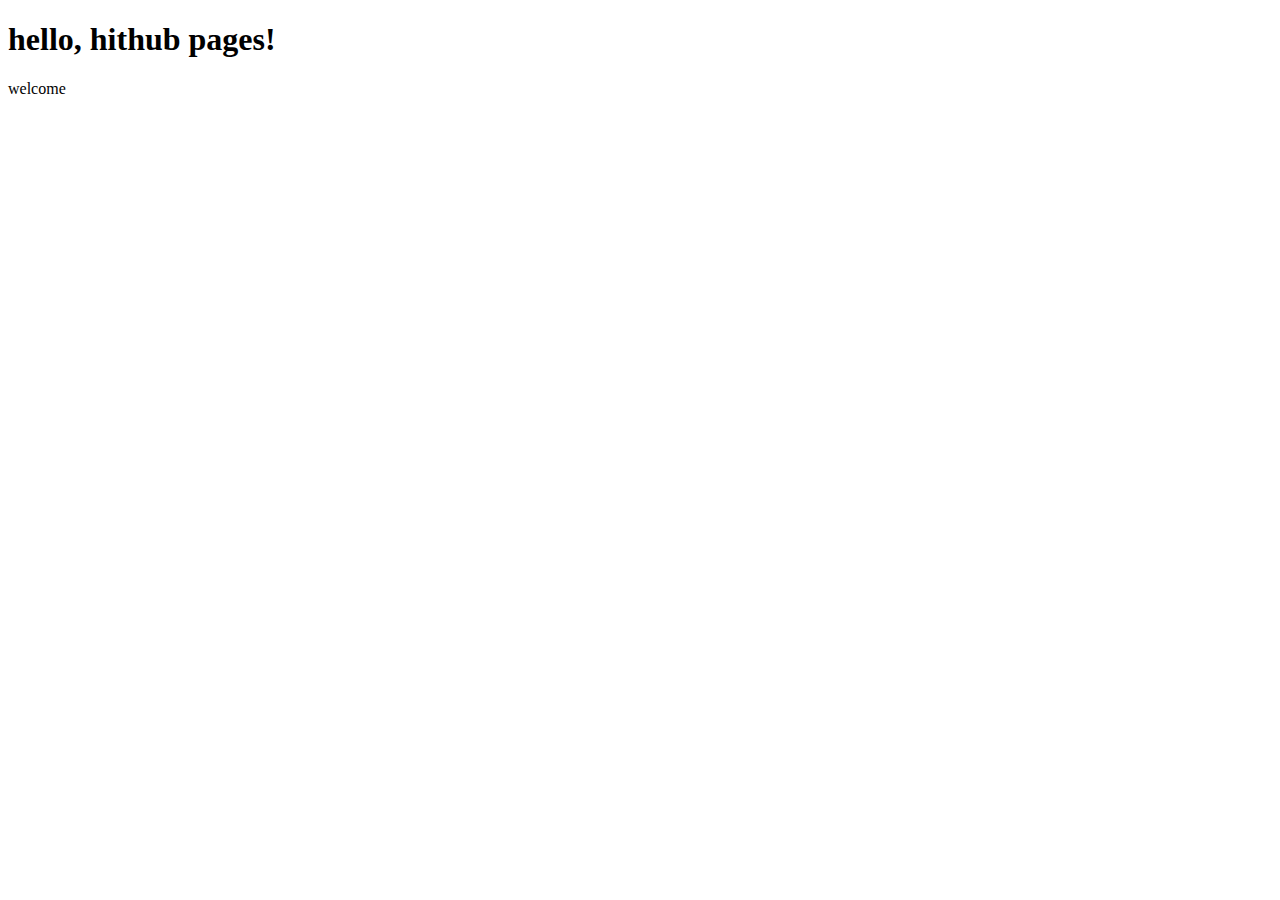
<file: 2023/GITHUB PAGES/index.html>
<!DOCTYPE html>
<html lang="en">
<head>
    <meta charset="UTF-8">
    <meta http-equiv="X-UA-Compatible" content="IE=edge">
    <meta name="viewport" content="width=device-width, initial-scale=1.0">
    <title>Document</title>
</head>
<body>
    <h1>
        hello, hithub pages!
    </h1>
    <p>welcome</p>
    <br>
</body>
</html>
</file>
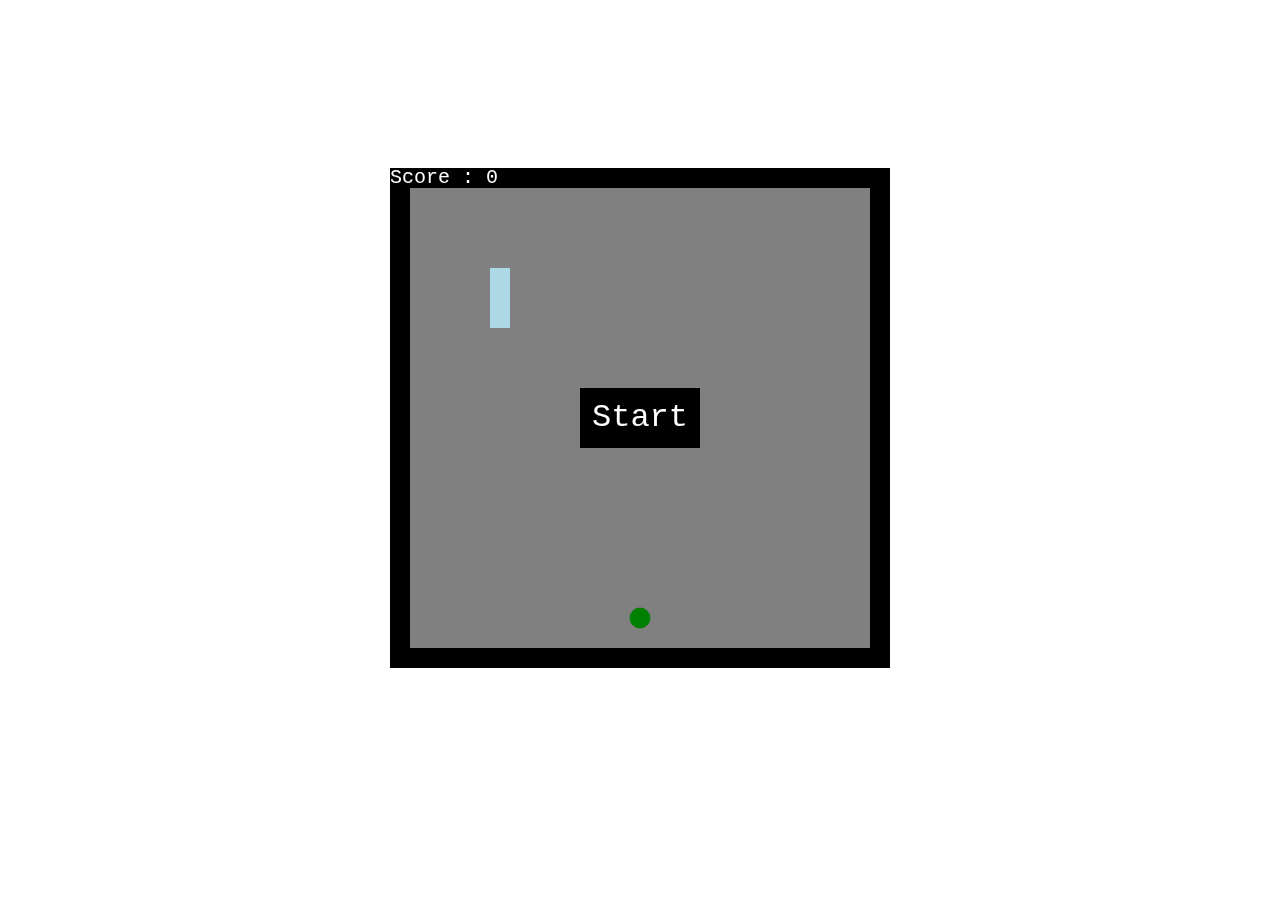
<file: 2023/GITHUB PAGES/projects/snakeGame/assets/index.html>
<!DOCTYPE html>
<html>
<head>
	<meta charset="utf-8">
	<meta name="viewport" content="width=device-width, initial-scale=1">
	<title>Snake Game</title>
	<script type="text/javascript" src="script.js"></script>
	<link rel="stylesheet" type="text/css" href="style.css">
</head>
<body>
	<div class="container">
		<canvas id="canvas" width="500px" height="500px"></canvas>
	</div>
</body>
</html>
</file>
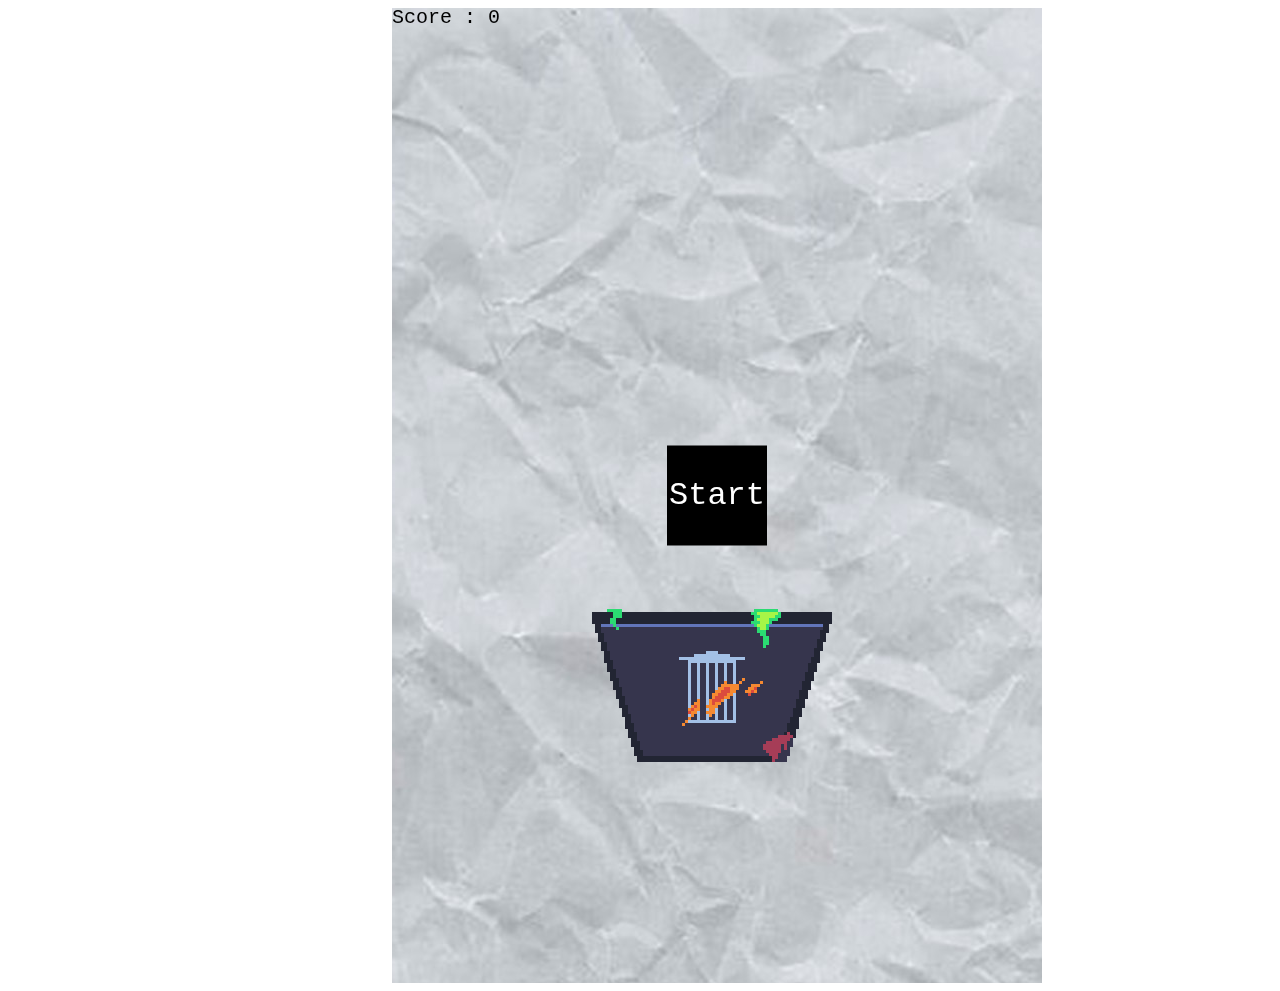
<file: 2023/GITHUB PAGES/projects/Sprites/assets/Coding/index.html>
<!DOCTYPE html>
<html>
<head>
	<meta charset="utf-8">
	<meta name="viewport" content="width=device-width, initial-scale=1">
	<title>Raining trash</title>
	<script type="text/javascript" src="script.js"></script>
	<link rel="stylesheet" type="text/css" href="style.css">
</head>
<body>
	<div class="container">
		<canvas id="canvas" width="650px" height="975px"></canvas>
	</div>	
</body>
</html
</file>
<file: 2023/GITHUB PAGES/projects/snakeGame/assets/style.css>
.container {
	display: flex;
	justify-content: center;
}

canvas {
	margin-top: 10rem;
	/*border: 1px solid black;*/
	background-color: grey;
}
</file>
<file: 2023/GITHUB PAGES/projects/Sprites/assets/Coding/style.css>
.container{
	width:  650px;
	height: 975px;
	position:  relative;
}
#canvas{

	position: absolute;
	left: 30vw;
}
</file>
